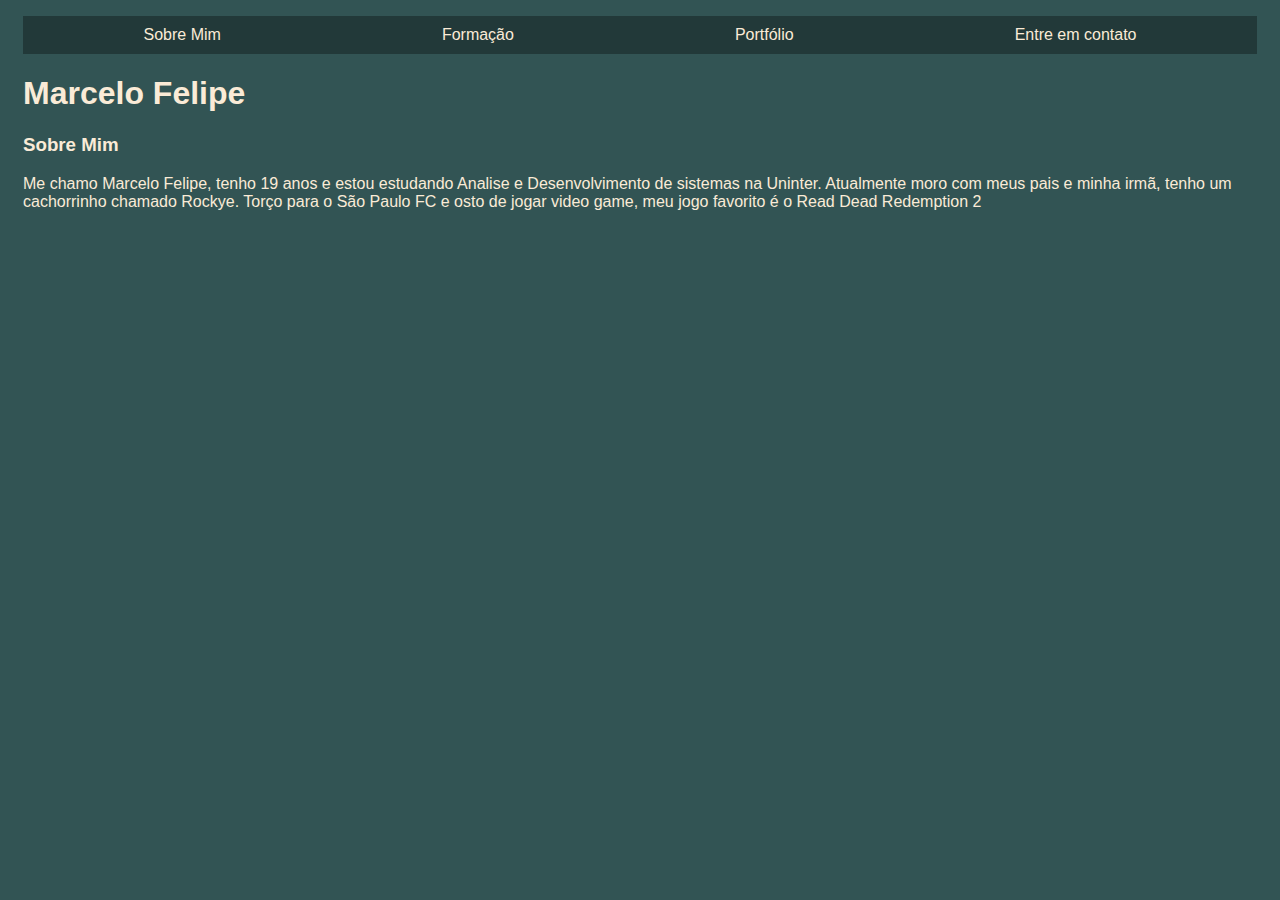
<file: index.html>
<!DOCTYPE html>
<html lang="pt-br">
<head>
    <!--meta tags-->
    <meta charset="UTF-8">
    <meta name="viewport" content="width=device-width, initial-scale=1.0">
    <link rel="stylesheet" href="index.css">
     <!--Titulo-->
    <title>Marcelo Felipe</title>
</head>
<body>
    <!--Barra de navegação-->
    <div class="container">
        <nav>
            <ul>
                <li>
                    <a href="index.html">Sobre Mim</a>
                </li>
                <li>
                    <a href="Formação.html">Formação</a>
                </li>
                <li>
                    <a href="Portfólio.html">Portfólio</a>
                </li>
                <li>
                    <a href="contato.html">Entre em contato</a>
                </li>
            </ul>
         </nav>

         <!--Sobre mim-->
         <head>
            <h1>Marcelo Felipe</h1>
         </head>
    
         <main>
            <section>
                <h3>Sobre Mim</h3>
                <p>
                    Me chamo Marcelo Felipe, tenho 19 anos e estou estudando Analise e Desenvolvimento de sistemas na Uninter. Atualmente moro com meus pais e minha irmã, tenho um cachorrinho chamado Rockye. Torço para o São Paulo FC e osto de jogar video game, meu jogo favorito é o Read Dead Redemption 2
            </section>
         </main>
    </div>
    
</body>
</html>
</file>
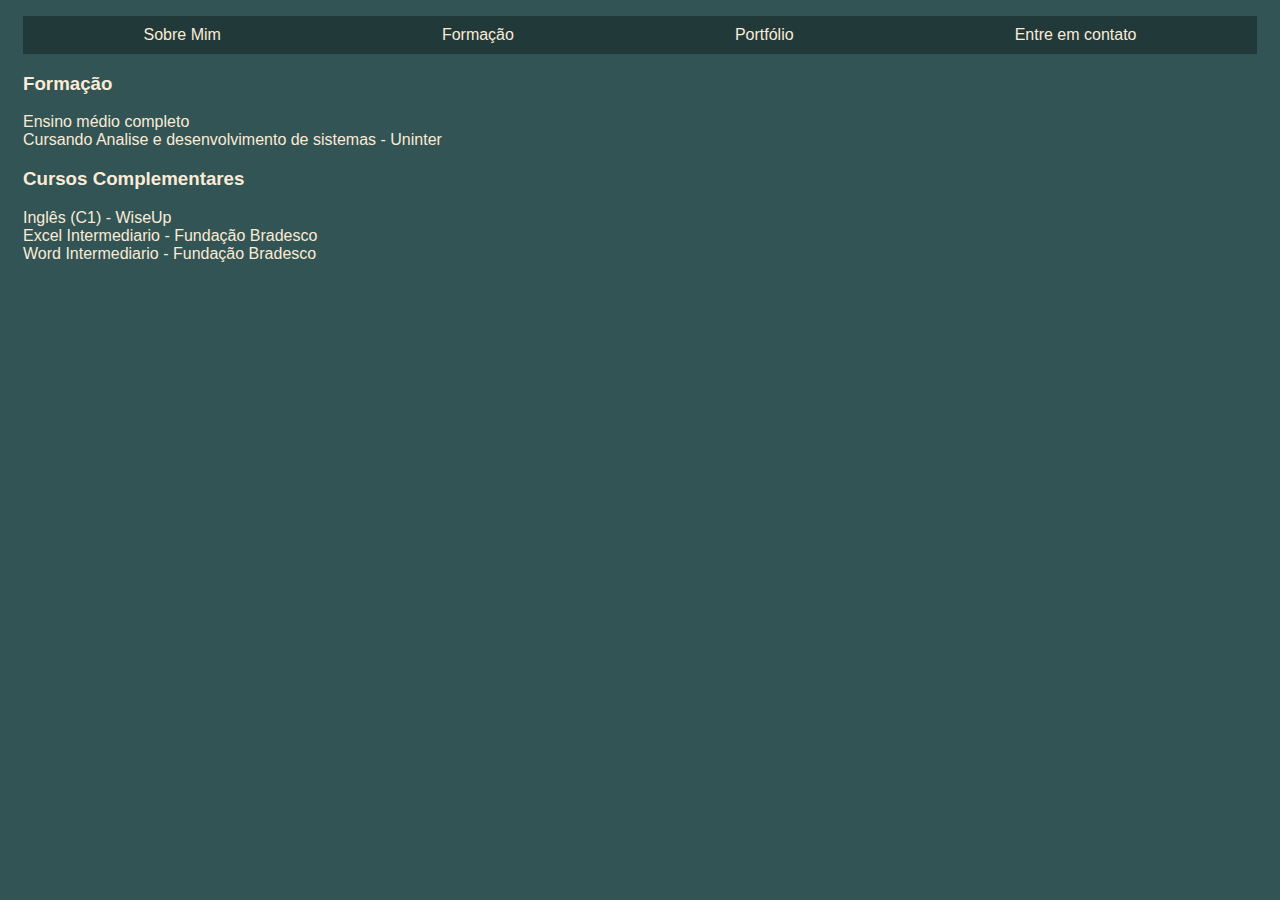
<file: Formação.html>
<!DOCTYPE html>
<html lang="pt-br">
<head>
    <!--meta tags-->
    <meta charset="UTF-8">
    <meta name="viewport" content="width=device-width, initial-scale=1.0">
    <link rel="stylesheet" href="index.css">
     <!--Titulo-->
    <title>Formação</title>
</head>
<body>
    <!--Barra de navegação-->
    <div class="container">
        <nav>
            <ul>
                <li>
                    <a href="index.html">Sobre Mim</a>
                </li>
                <li>
                    <a href="Formação.html">Formação</a>
                </li>
                <li>
                    <a href="Portfólio.html">Portfólio</a>
                </li>
                <li>
                    <a href="contato.html">Entre em contato</a>
                </li>
            </ul>
         </nav>
         
         <!--Minha formações-->
         <main>
            <section>
                <h3>Formação</h3>
                <p>
                    Ensino médio completo
                    <br>Cursando Analise e desenvolvimento de sistemas - Uninter
                </p>
            </section>
    
            <section>
                <h3>Cursos Complementares</h3>
                <p>
                    Inglês (C1) - WiseUp
                    <br>Excel Intermediario - Fundação Bradesco
                    <br>Word Intermediario - Fundação Bradesco
                </p>
            </section>
         </main>
    </div>
    
</body>
</html>
</file>
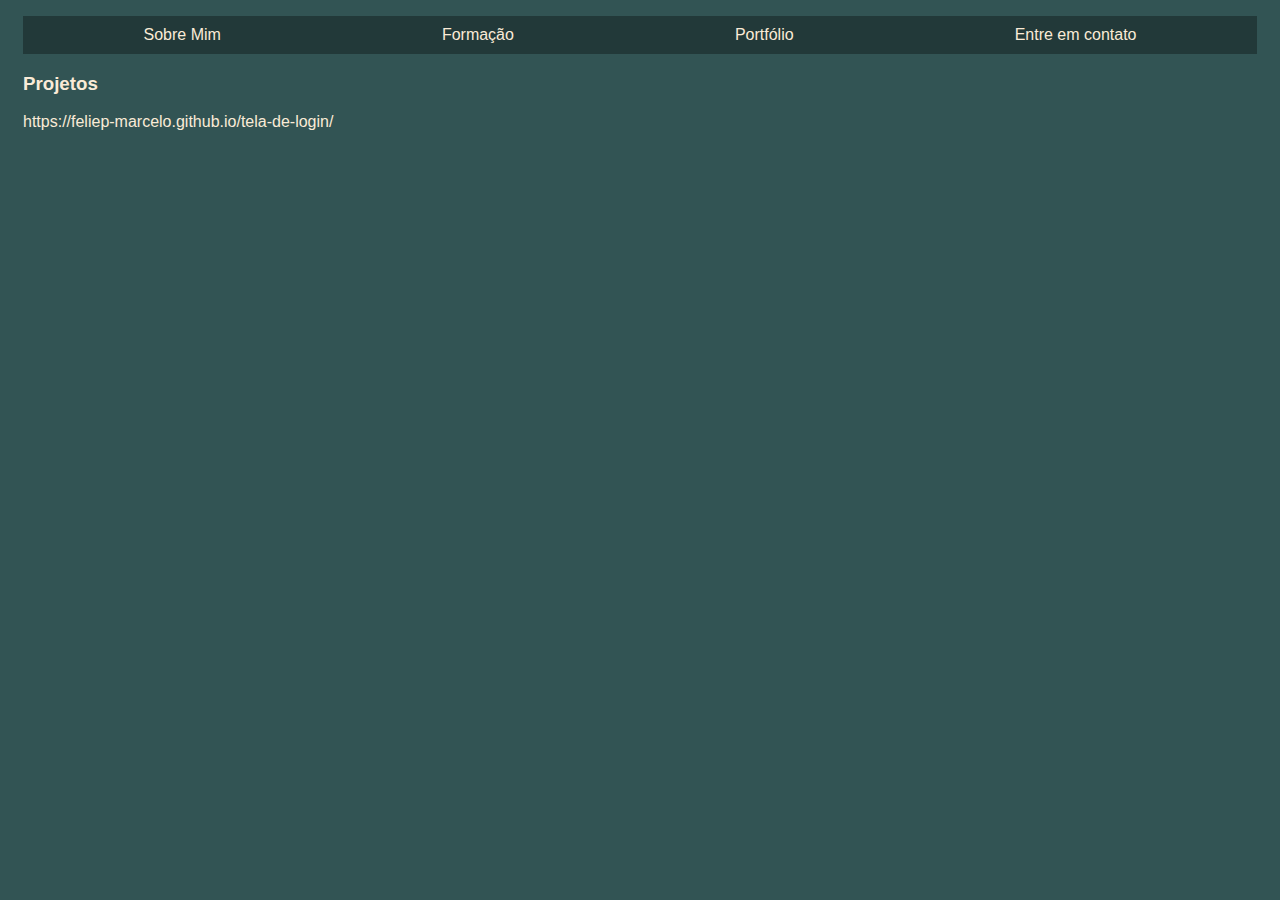
<file: Portfólio.html>
<!DOCTYPE html>
<html lang="pt-br">
<head>
    <!--meta tags-->
    <meta charset="UTF-8">
    <meta name="viewport" content="width=device-width, initial-scale=1.0">
    <link rel="stylesheet" href="index.css">
     <!--Titulo-->
    <title>Portfólio</title>
</head>
<body>
    <!--Barra de navegação-->
    <div class="container">
        <nav>
            <ul>
                <li>
                    <a href="index.html">Sobre Mim</a>
                </li>
                <li>
                    <a href="Formação.html">Formação</a>
                </li>
                <li>
                    <a href="Portfólio.html">Portfólio</a>
                </li>
                <li>
                    <a href="contato.html">Entre em contato</a>
                </li>
            </ul>
         </nav>
         
         <!--Projeto-->
         <main>
            <section>
                <h3>Projetos</h3>
                <a href="https://feliep-marcelo.github.io/tela-de-login/">https://feliep-marcelo.github.io/tela-de-login/</a>
         </main>
    </div>
    
</body>
</html>
</file>
<file: index.css>
body{
    color: antiquewhite;
    background-color: rgb(50, 84, 84);
    font-family: Arial, Helvetica, sans-serif;
}

ul{
    display: flex;
    justify-content: space-around;
    list-style-type: none;
    align-items: center;
    padding: 10px;
    background-color: rgb(34, 57, 57);
}

a{
    color: antiquewhite;
    text-decoration: none;
}

.container {
    padding: 0px 15px;
}
</file>
